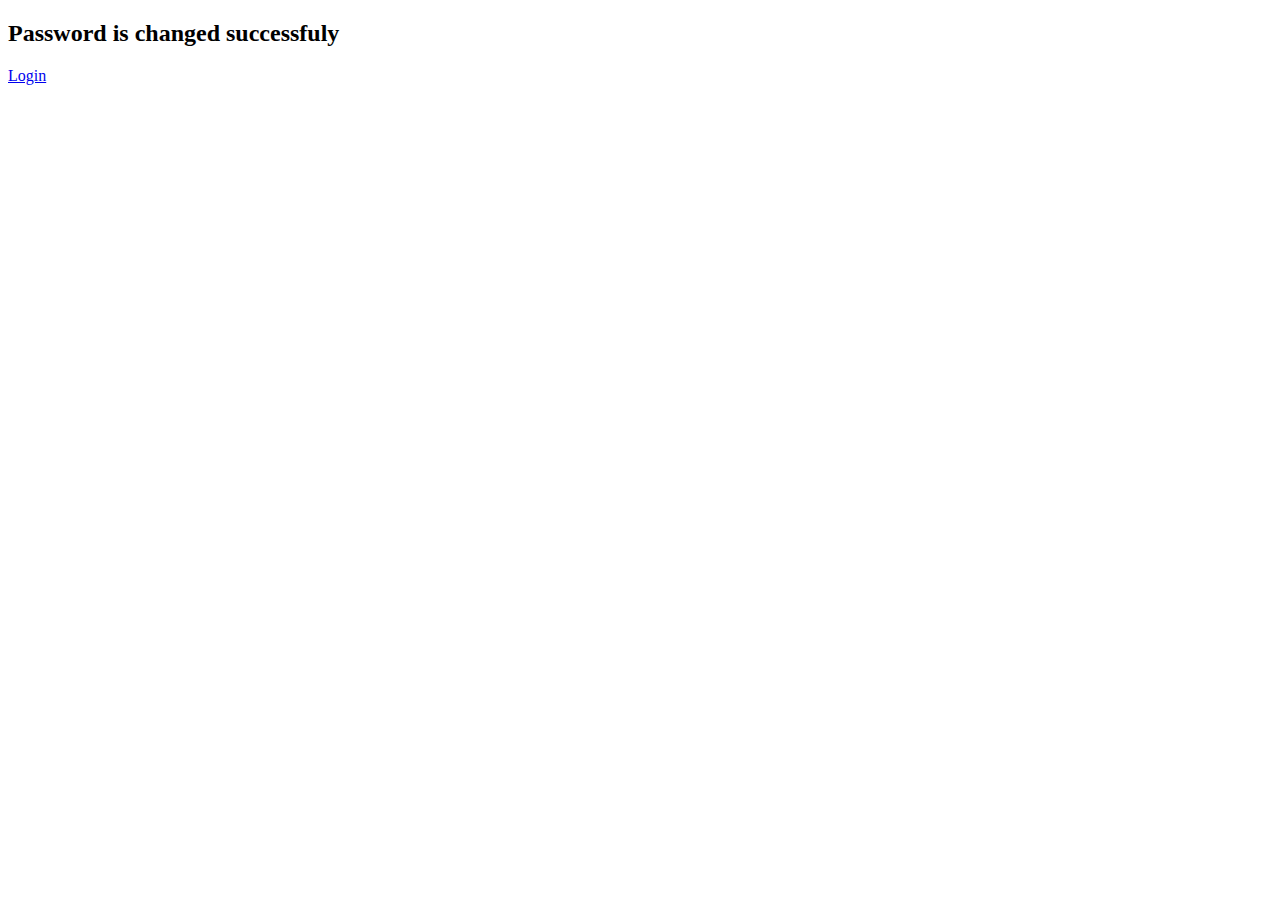
<file: dennis/templates/dennis/password_reset_done.html>
<!DOCTYPE html>
<html lang="en">
<head>
    <meta charset="UTF-8">
    <meta name="viewport" content="width=device-width, initial-scale=1.0">
    <title>Completed</title>
</head>
<body>
        <h2>Password is changed successfuly</h2>
        <a href="{% url 'login' %}">Login</a>
</body>
</html>
</file>
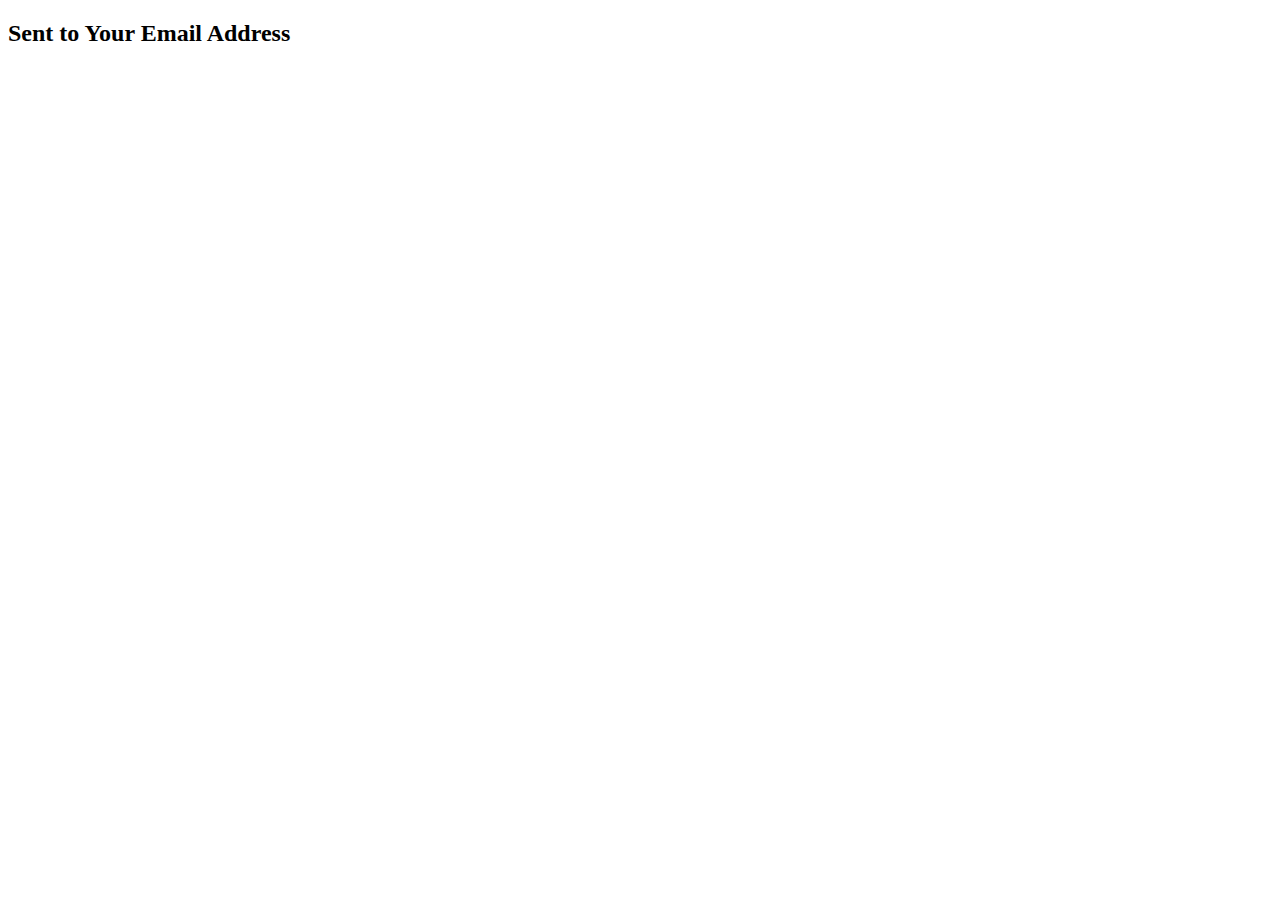
<file: dennis/templates/dennis/password_reset_sent.html>
<!DOCTYPE html>
<html lang="en">
<head>
    <meta charset="UTF-8">
    <meta name="viewport" content="width=device-width, initial-scale=1.0">
    <title>Sent to email</title>
</head>
<body>
    <h2>Sent to Your Email Address</h2>
</body>
</html>
</file>
